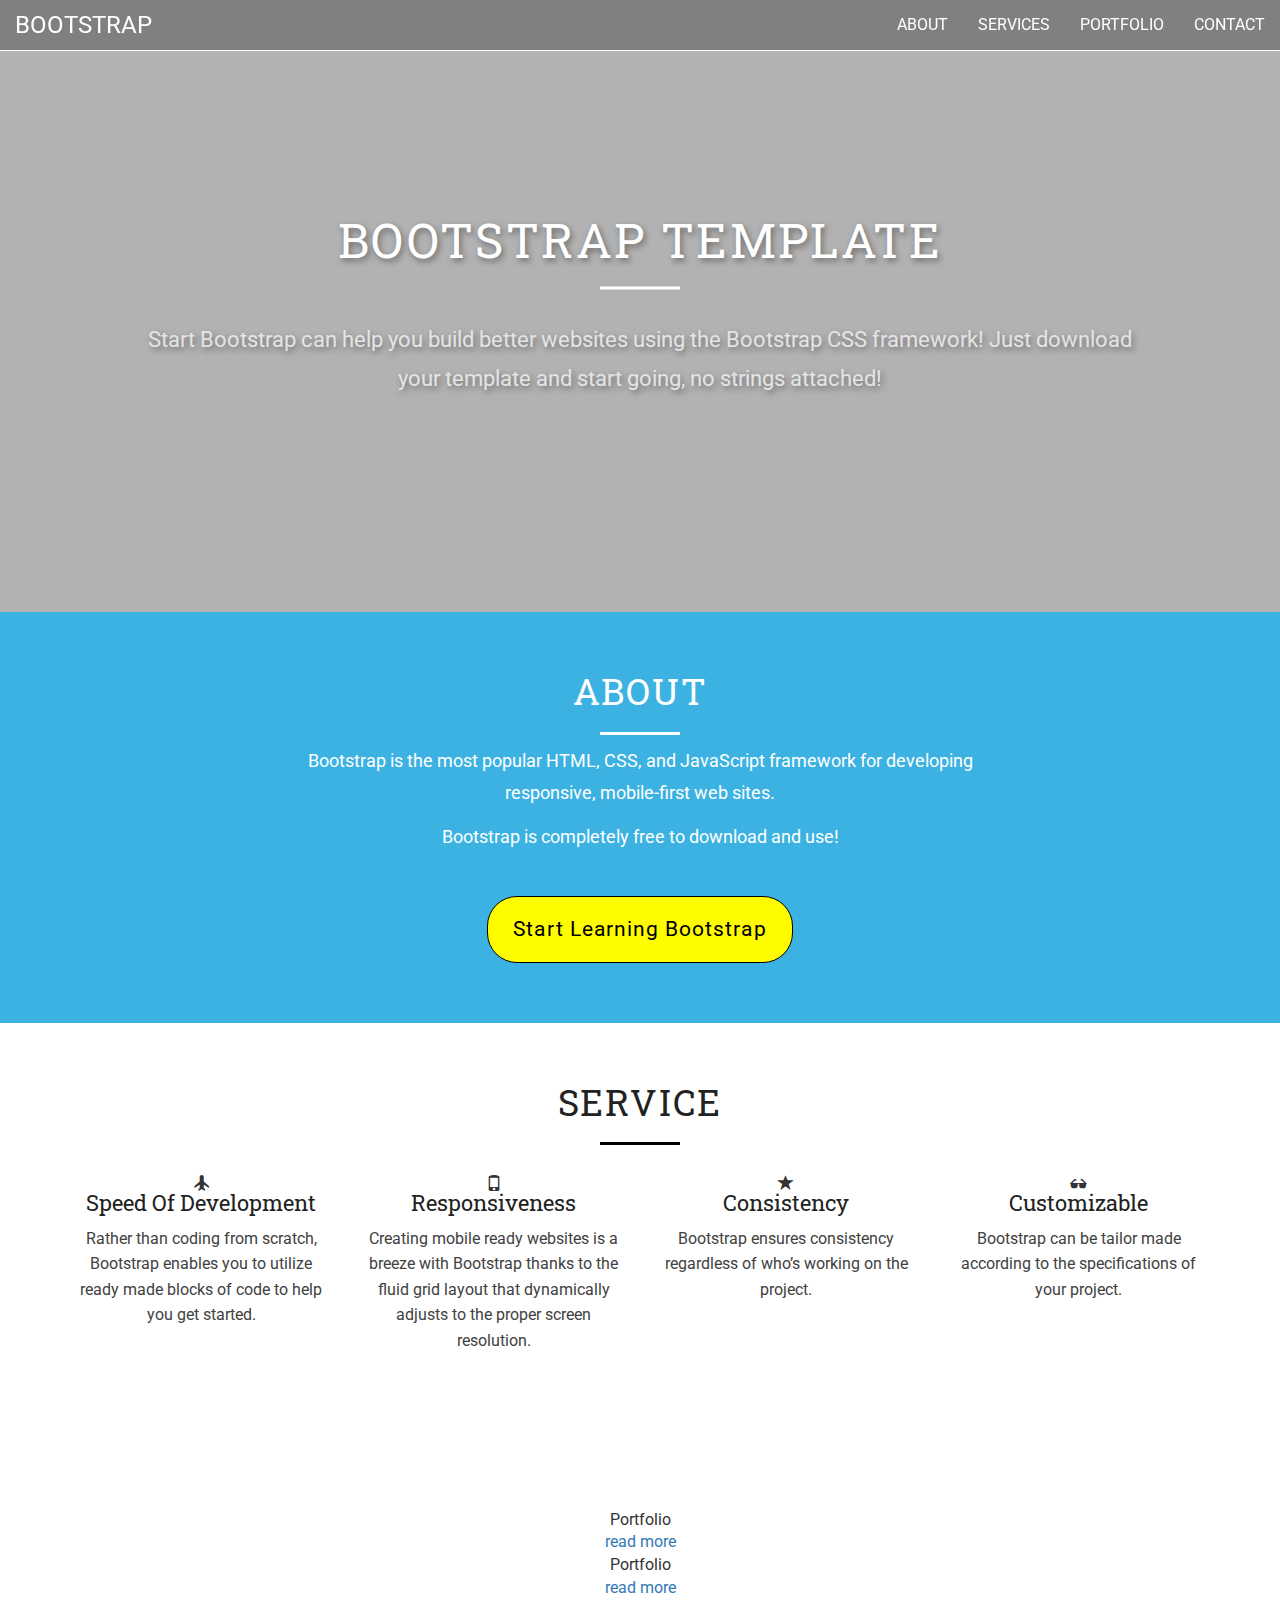
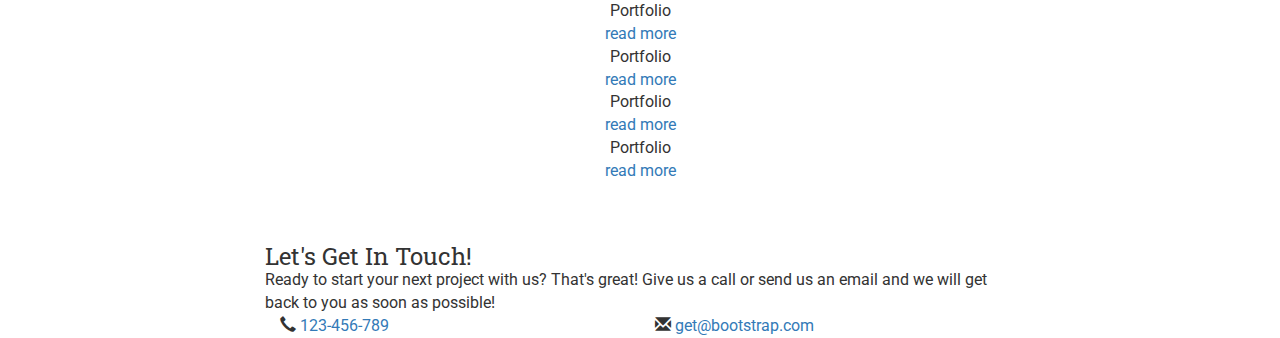
<file: cloid.html>
<html lang="en">

<head>
    <meta charset="utf-8">
    <meta http-equiv="X-UA-Compatible" content="IE=edge">
    <meta name="viewport" content="width=device-width, initial-scale=1">
    <!-- The above 3 meta tags *must* come first in the head; any other head content must come *after* these tags -->
    <title>Bootstrap Template</title>
    <!-- Latest compiled and minified CSS -->
    <link rel="stylesheet" href="https://maxcdn.bootstrapcdn.com/bootstrap/3.3.7/css/bootstrap.min.css" integrity="sha384-BVYiiSIFeK1dGmJRAkycuHAHRg32OmUcww7on3RYdg4Va+PmSTsz/K68vbdEjh4u" crossorigin="anonymous">
    <link rel="stylesheet" href="cloid.css">
    <!-- HTML5 shim and Respond.js for IE8 support of HTML5 elements and media queries -->
    <!-- WARNING: Respond.js doesn't work if you view the page via file:// -->
    <!--[if lt IE 9]>
      <script src="https://oss.maxcdn.com/html5shiv/3.7.2/html5shiv.min.js"></script>
      <script src="https://oss.maxcdn.com/respond/1.4.2/respond.min.js"></script>
    <![endif]-->
</head>

<body data-spy="scroll" data-target="#myScrollspy">
    <nav class="navbar navbar-default navbar-fixed-top" data-spy="affix" data-offset-top="205">
        <div class="container-fluid">
            <div class="navbar-header">
                <button type="button" class="navbar-toggle" data-toggle="collapse" data-target="#myNavbar"> <span class="icon-bar"></span> <span class="icon-bar"></span> <span class="icon-bar"></span> </button> <a class="navbar-brand" href="#">Bootstrap</a> </div>
            <div class="collapse navbar-collapse" id="myNavbar">
                <ul class="nav navbar-nav navbar-right">
                    <li><a href="#about">About</a></li>
                    <li><a href="#services">Services</a></li>
                    <li><a href="#portfolio">Portfolio</a></li>
                    <li><a href="#contact">Contact</a></li>
                </ul>
            </div>
        </div>
    </nav>
    <header style="background-image:url('http://sf.co.ua/15/11/wallpaper-1ee175.jpg');">
        <div class="header-content">
            <div class="header-content-inner">
                <h1>Bootstrap Template</h1>
                <p>Start Bootstrap can help you build better websites using the Bootstrap CSS framework! Just download your template and start going, no strings attached!</p>
            </div>
        </div>
    </header>
    <section class="about-section bg-color" id="about">
        <div class="container">
            <div class="row">
                <div class="col-md-8 col-md-offset-2 col-sm-12 col-xs-12">
                    <h3>About</h3>
                    <p>Bootstrap is the most popular HTML, CSS, and JavaScript framework for developing responsive, mobile-first web sites.</p>
                    <p>Bootstrap is completely free to download and use!</p> <a href="#" class="btn btn-default-new">Start learning Bootstrap</a> </div>
            </div>
        </div>
    </section>
    
    <section class="service-section" id="services">
        <div class="container">
             <h3>service</h3>
            
            <div class="row">
                <div class="col-md-3 col-sm-6 col-xs-12">
                    <div class="service-items">
                        <div class="icon">
                            <span class="glyphicon glyphicon-plane" aria-hidden="true"></span>
                        </div>
                        <h4><a href="#">Speed of Development</a></h4>
                        <p>Rather than coding from scratch, Bootstrap enables you to utilize ready made blocks of code to help you get started.</p>
                    </div>
                </div>
                
                <div class="col-md-3 col-sm-6 col-xs-12">
                    <div class="service-items">
                        <div class="icon">
                            <span class="glyphicon glyphicon-phone" aria-hidden="true"></span>
                        </div>
                        <h4><a href="#"> Responsiveness</a></h4>
                        <p>Creating mobile ready websites is a breeze with Bootstrap thanks to the fluid grid layout that dynamically adjusts to the proper screen resolution.</p>
                    </div>
                </div>
                
                <div class="col-md-3 col-sm-6 col-xs-12">
                    <div class="service-items">
                        <div class="icon">
                            <span class="glyphicon glyphicon-star" aria-hidden="true"></span>
                        </div>
                        <h4><a href="#">Consistency</a></h4>
                        <p>Bootstrap ensures consistency regardless of who’s working on the project. </p>
                    </div>
                </div>
                
                <div class="col-md-3 col-sm-6 col-xs-12">
                    <div class="service-items">
                        <div class="icon">
                            <span class="glyphicon glyphicon-sunglasses" aria-hidden="true"></span>
                        </div>
                        <h4><a href="#">Customizable</a></h4>
                        <p>Bootstrap can be tailor made according to the specifications of your project.</p>
                    </div>
                </div>
                
                
            </div>
        </div>
    </section>
    
     <section class="portfolio-section" id="portfolio">
         <div class="portfolio-section-inner">
            <div class="portfolio-section-row">
                <div class="portfolio-section-data" style="background-image:url('http://www.pd4pic.com/images/snail-branch.jpg')">
                    <div class="portfolio-section-text">
                       <div class="portfolio-section-text-inner">
                        <p>Portfolio</p>
                        <a href="#">read more</a>
                        </div>
                    </div>
                </div>
                
                <div class="portfolio-section-data" style="background-image:url('https://media.licdn.com/mpr/mpr/p/4/005/08a/10f/1e03070.jpg')">
                    <div class="portfolio-section-text">
                       <div class="portfolio-section-text-inner">
                        <p>Portfolio</p>
                        <a href="#">read more</a>
                        </div>
                    </div>
                </div>
                
                <div class="portfolio-section-data" style="background-image:url('http://freestockphotosindia.com/oc-content/uploads/1/160Zhl4HJOU_small.jpg')">
                    <div class="portfolio-section-text">
                       <div class="portfolio-section-text-inner">
                        <p>Portfolio</p>
                        <a href="#">read more</a>
                        </div>
                    </div>
                </div>
             </div>
             
              <div class="portfolio-section-row">
                
                <div class="portfolio-section-data" style="background-image:url('https://1.bp.blogspot.com/-Og33a_xvK7s/UN3l0q2hpTI/AAAAAAAAJRs/ejFbNQxNeeA/s640/facebook-girls-to-labels-beautiful-birds-130979.jpg')">
                    <div class="portfolio-section-text">
                       <div class="portfolio-section-text-inner">
                        <p>Portfolio</p>
                        <a href="#">read more</a>
                        </div>
                    </div>
                </div>
                
                <div class="portfolio-section-data" style="background-image:url('http://www.photos-public-domain.com/wp-content/uploads/2010/08/acoustic_guitar_bridge.jpg')">
                    <div class="portfolio-section-text">
                        <div class="portfolio-section-text-inner">
                        <p>Portfolio</p>
                        <a href="#">read more</a>
                        </div>
                    </div>
                </div>
                  
                  <div class="portfolio-section-data" style="background-image:url('https://2.bp.blogspot.com/-g3cj06XIHa4/UN3lol_VG3I/AAAAAAAAJQs/6qRI_L0MWqE/s640/59.jpg')">
                    <div class="portfolio-section-text">
                        <div class="portfolio-section-text-inner">
                        <p>Portfolio</p>
                        <a href="#">read more</a>
                        </div>
                    </div>
                </div>
             </div>
         
         </div>
         
         
    </section>
    
    <footer id="contact">
        <div class="container">
            <div class="row">
                <div class="col-md-8 col-md-offset-2 col-sm-12 col-xs-12">
                    <h3>Let's Get In Touch!</h3>
                    <p>Ready to start your next project with us? That's great! Give us a call or send us an email and we will get back to you as soon as possible!</p>
                    <div class="gap">
                    <div class="col-sm-6 col-xs-12">
                        <span class="glyphicon glyphicon-earphone"></span>
                        <a href="tel:123456789">123-456-789</a>
                    </div>
                     <div class="col-sm-6 col-xs-12">
                        <span class="glyphicon glyphicon-envelope"></span>
                        <a href="mailto:get@bootstrap.com">get@bootstrap.com</a>
                    </div>
                    </div>
                
                </div>
            </div>
        </div>
    
    </footer>
    
    
    
    <!-- jQuery (necessary for Bootstrap's JavaScript plugins) -->
    <script src="https://ajax.googleapis.com/ajax/libs/jquery/1.11.3/jquery.min.js"></script>
    <!-- Include all compiled plugins (below), or include individual files as needed -->
    <!-- Latest compiled and minified JavaScript -->
  
    <script src="https://maxcdn.bootstrapcdn.com/bootstrap/3.3.7/js/bootstrap.min.js" integrity="sha384-Tc5IQib027qvyjSMfHjOMaLkfuWVxZxUPnCJA7l2mCWNIpG9mGCD8wGNIcPD7Txa" crossorigin="anonymous"></script>
</body>

</html>
</file>
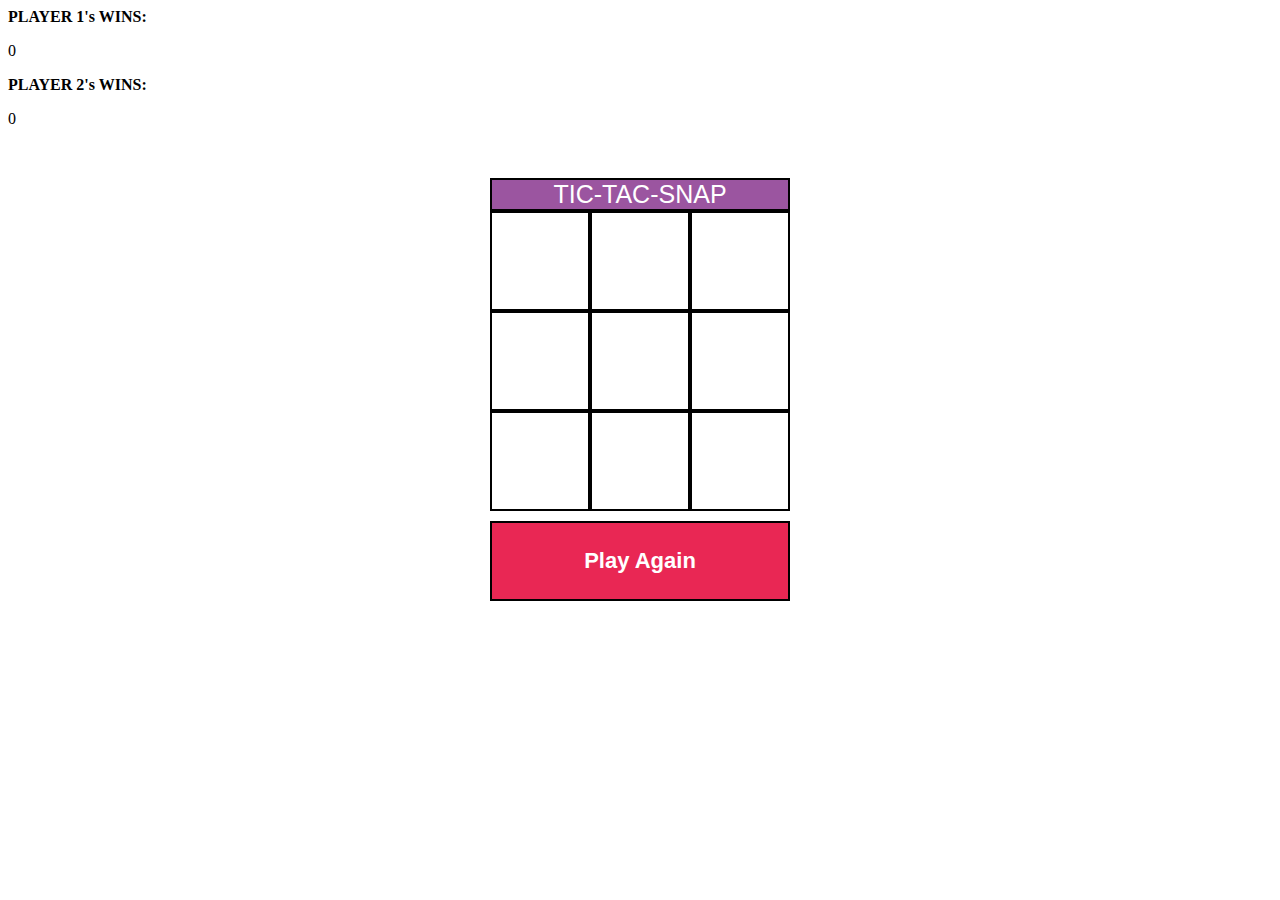
<file: maingame.html>
<!DOCTYPE html>
<html>
     
  <body style="background-image:url('https://cdn.glitch.com/ba9bda52-cc6d-4056-8ff1-2a54207dce82%2Fsnapchat.png?1555194808608');">
    <b>PLAYER 1's WINS:</b> <p id="player1"> 0 </p>
    <b>PLAYER 2's WINS:</b> <p id="player2"> 0 </p>
  </body>
  
    <head>
      <div class="b-g2"></div>
        <link rel="stylesheet" href="maingame.css">
          
        <title>TIC-TAC-SNAP</title>
          
        <meta charset="windows-1252">
        <meta name="viewport" content="width=device-width, initial-scale=1.0">
      
        <style>
 
            *{box-sizing: border-box}
            
            .container{
             width: 300px;
             overflow: hidden;
             margin: 50px auto 0 auto;
            }
          
          
          /*Top Box*/
            .container span{width: 100%;
              display: block;
              text-align: center;
              font-family: sans-serif;
              color: #fff;
              border: 2px solid #000;
              font-size: 25px;
              background: #9B55A0;
            }
            
            .container .box{
              float: left;
              width: 100px;
              height:100px;
              border: 2px solid #000;
              transition: all .25s ease-in-out;
              font-family: sans-serif; 
              font-size: 50px;
              text-align: center;
              line-height: 100px; 
              cursor: pointer;
            }
          
            /*Hover Color */
            .container .box:hover{background: #fff;
              color: #fff;}
            .container .box:active{background: #fff;
              color: #fff;}
              
            /*PLAY AGAIN BUTTON*/
            button{background: #e92754; 
                   color: #fff;
                   font-weight: bold;
                   border: 2px solid black;
                    cursor: pointer; 
                    width: 300px;
                    height: 80px; 
                    font-size: 22px;
                    display: block;
                    margin: 10px auto}
            
            
             .win{background: #3CB2E2; color: #fff}
          
        </style>
      
    </head>
  

    <body>
        <div class="container" id="main">
            <span id="turn">TIC-TAC-SNAP</span>
            <!-- show X or O on div click -->
            <div class="box" id="box1"></div>
            <div class="box" id="box2"></div>
            <div class="box" id="box3"></div>
            <div class="box" id="box4"></div>
            <div class="box" id="box5"></div>
            <div class="box" id="box6"></div>
            <div class="box" id="box7"></div>
            <div class="box" id="box8"></div>
            <div class="box" id="box9"></div>
        </div>
        <!-- Play Again And Reset All Info -->
        <button onclick="replay()">Play Again</button>
      
        
        <script>
                       
          
            var gameOver = false;
            var turn = document.getElementById("turn"),
             // boxes => all boxes
            // X_or_O => to set X or O into the box
            boxes = document.querySelectorAll("#main div"), X_or_O = 0;
            var p1_or_p2 = 1;
            
            function selectWinnerBoxes(b1,b2,b3){
                if(p1_or_p2 == 2){
                  rps();
                }
                else{
                 xps(); 
                }
                b1.classList.add("win");
                b2.classList.add("win");
                b3.classList.add("win");
                turn.innerHTML = b1.innerHTML + " Won!";
                turn.style.fontSize = "30px";
                gameOver = true;                
            }
          
            function rps() {
                if(gameOver == false){
                    var player2 = document.getElementById('player2');
                    var number = player2.innerHTML;
                    number++;
                    player2.innerHTML = number;
                }
            }
          
            function xps() {
                if(gameOver == false){
                      var player1 = document.getElementById('player1');
                      var number = player1.innerHTML;
                      number++;
                      player1.innerHTML = number;
                }
            }
            
            function getWinner(){
                
                var box1 = document.getElementById("box1"),
                    box2 = document.getElementById("box2"),
                    box3 = document.getElementById("box3"),
                    box4 = document.getElementById("box4"),
                    box5 = document.getElementById("box5"),
                    box6 = document.getElementById("box6"),
                    box7 = document.getElementById("box7"),
                    box8 = document.getElementById("box8"),
                    box9 = document.getElementById("box9");
            
            // get all posibilites
              if(box1.innerHTML !== "" && box1.innerHTML === box2.innerHTML && box1.innerHTML === box3.innerHTML)
                 selectWinnerBoxes(box1,box2,box3);
              if(box4.innerHTML !== "" && box4.innerHTML === box5.innerHTML && box4.innerHTML === box6.innerHTML)
                 selectWinnerBoxes(box4,box5,box6);
              if(box7.innerHTML !== "" && box7.innerHTML === box8.innerHTML && box7.innerHTML === box9.innerHTML)
                 selectWinnerBoxes(box7,box8,box9);
              if(box1.innerHTML !== "" && box1.innerHTML === box4.innerHTML && box1.innerHTML === box7.innerHTML)
                 selectWinnerBoxes(box1,box4,box7);
              if(box2.innerHTML !== "" && box2.innerHTML === box5.innerHTML && box2.innerHTML === box8.innerHTML)
                 selectWinnerBoxes(box2,box5,box8);
              if(box3.innerHTML !== "" && box3.innerHTML === box6.innerHTML && box3.innerHTML === box9.innerHTML)
                 selectWinnerBoxes(box3,box6,box9);
              if(box1.innerHTML !== "" && box1.innerHTML === box5.innerHTML && box1.innerHTML === box9.innerHTML)
                 selectWinnerBoxes(box1,box5,box9);
              if(box3.innerHTML !== "" && box3.innerHTML === box5.innerHTML && box3.innerHTML === box7.innerHTML)
                 selectWinnerBoxes(box3,box5,box7);
            }
            
            
            // set event onclick
            for(var i = 0; i < boxes.length; i++){
                boxes[i].onclick = function(){
                    // not allow to change the value of the box
                  
                    if(this.innerHTML !== "<img src=\"https://cdn.glitch.com/ba9bda52-cc6d-4056-8ff1-2a54207dce82%2FbitmojiFinal1.png?1555259681671/350x350\" width=\"100px\" height=\"100px\">" 
                       && this.innerHTML !== "<img src=\"https://cdn.glitch.com/ba9bda52-cc6d-4056-8ff1-2a54207dce82%2FbitmojiFinal2.png?1555259675778/350x350\" width=\"100px\" height=\"100px\">"){
                        if(X_or_O%2 === 0){
                            p1_or_p2 = 1;
                           console.log(X_or_O);
                           this.innerHTML = "<img src=\"https://cdn.glitch.com/ba9bda52-cc6d-4056-8ff1-2a54207dce82%2FbitmojiFinal1.png?1555259681671/350x350\" width=\"100px\" height=\"100px\">";;
                           turn.innerHTML = "<img src=\"https://cdn.glitch.com/ba9bda52-cc6d-4056-8ff1-2a54207dce82%2FbitmojiFinal2.png?1555259675778/350x350\" width=\"50px\" height=\"50px\">" +" Turn Now"; 
                           getWinner();
                           X_or_O += 1;   
                        }
                          else{
                            p1_or_p2 = 2;
                           console.log(X_or_O);
                           this.innerHTML = "<img src=\"https://cdn.glitch.com/ba9bda52-cc6d-4056-8ff1-2a54207dce82%2FbitmojiFinal2.png?1555259675778/350x350\" width=\"100px\" height=\"100px\">";;
                           turn.innerHTML = "<img src=\"https://cdn.glitch.com/ba9bda52-cc6d-4056-8ff1-2a54207dce82%2FbitmojiFinal1.png?1555259681671/350x350\" width=\"50px\" height=\"50px\">"+" Turn Now";
                           getWinner();
                            
                           X_or_O += 1;  

                        }
                    }
                    
                }
            }
            
            function replay(){
                
                for(var i = 0; i < boxes.length; i++){
                    boxes[i].classList.remove("win");
                    boxes[i].innerHTML = "";
                    
                  
                    turn.innerHTML = "TIC-TAC-SNAP";
                    turn.style.fontSize = "25px";
                    
                }  
              gameOver = false;
            }
          
          function show_image(src, width, height, position, alt) {
          var img = document.createElement("img");
          img.src = src;
          img.width = width;
          img.height = height;
          img.position = position
          img.alt = alt;

          // This next line will just add it to the <body> tag
          document.body.appendChild(img);
      }
            
        </script>
        
    </body>
</html>
</file>
<file: cloid.css>
@import url('https://fonts.googleapis.com/css?family=Roboto+Slab:400,700|Roboto:300,400,400i,500,700');

/* font-family: 'Roboto', sans-serif;
font-family: 'Roboto Slab', serif; */

/* 
℘ąŋƙąʝ ɖɧıɱąŋ
*/
.center {
  color: #fff;
  display: block;
  margin-top: 70px;
  margin-bottom: 20px;
  margin-left: auto;
  margin-right: auto;
  width: 12%;
}
.center2 {
  
  margin-top: 35px;
  margin-bottom: 45px;
  margin-left: auto;
  margin-right: auto;
  width: 70%;
}
body {
    background: #fff;
    color: #00000;
    font-family: 'Roboto', sans-serif;
    font-size: 16px;
    overflow-x: hidden;
    -webkit-text-stroke: rgba(255, 255, 255, 0.01) 0.1px;
    -webkit-font-smoothing: antialiased !important;
}




a {
    text-decoration: none;
    -ms-transition: all 0.3s ease-in;
    -webkit-transition: all 0.3s ease-in;
    transition: all 0.3s ease-in;
}

a:hover,
a:focus,
a:active {
    outline: medium none;
    text-decoration: none;
}

*:focus {
    outline: none;
}

img {
    max-width: 100%;
    height: auto;
}

strong,
b {
    font-weight: 700;
}

i,
em {
    font-style: italic;
}

.clear {
    border: 0;
    clear: both;
    height: 0;
}

h1,
h2,
h3,
h4,
h5,
h6,
p {
    font-weight: normal;
    margin: 0;
}

input,
textarea {
    -webkit-appearance: none;
    border-radius: 0;
}

html,
body {
    height: 100%;
}

/**** NAV ****/
nav.navbar-default {
    background-color: rgba(0, 0, 0, 0.28);
    border-color: #fff;
    -ms-transition: all 0.3s ease-in-out;
    -webkit-transition: all 0.3s ease-in-out;
    transition: all 0.3s ease-in-out;
}

nav.navbar-default.affix {
    background-color:#222;
    -ms-transition: all 0.3s ease-in-out;
    -webkit-transition: all 0.3s ease-in-out;
    transition: all 0.3s ease-in-out;
}

nav.navbar-default .navbar-brand {
    color: #fff;
    font-size: 24px;
    text-transform: uppercase;
    font-family: 'Roboto', sans-serif;
}

nav.navbar-default .navbar-brand:focus, nav.navbar-default .navbar-brand:hover {
    color: #fff !important;
    background-color: transparent;
}

nav.navbar-default .navbar-nav>li>a{
  color:#fff;
  font-family: 'Roboto', sans-serif;
  font-size: 16px;
  text-transform: uppercase;
}

nav.navbar-default .navbar-nav>li>a:focus,
nav.navbar-default .navbar-nav>li>a:hover {
    color: #F05F40;
    background-color: transparent;
}

nav.navbar-default .navbar-nav li a.active,
nav.navbar-default .navbar-nav li a.active:focus,
nav.navbar-default .navbar-nav li a.active:hover {
    color: #F05F40;
    background-color: transparent;
}


/**** NAV END ****/
/**** HEADER ****/
header {
    min-height: 68%;
    background-position: center center;
    background-size: cover;
    background-repeat: no-repeat;
}

header:after {
    content: "";
    position: absolute;
    top: 0;
    left: 0;
    right: 0;
    bottom: 0;
    background: rgba(0, 0, 0, 0.3);
    z-index: 0;
}

header,
header .header-content {
    position: relative;
    width: 100%;
    text-align: center;
}

header .header-content {
    position: absolute;
    top: 50%;
    -webkit-transform: translateY(-50%);
    transform: translateY(-50%);
    padding: 0 70px;
    z-index: 10;
}

header .header-content .header-content-inner {
    width: 100%;
    max-width: 1000px;
    margin: 0 auto;
    text-shadow: 2px 3px 6px rgba(0, 0, 0, 0.41);
}

h1, h2, h3, h4 {
    font-family: 'Roboto Slab', serif;
}

.header-content-inner h1 {
    font-size: 48px;
    margin-bottom: 30px;
    text-transform: uppercase;
    color: #fff;
    letter-spacing: 0.05em;
}

.header-content-inner h1:after {
    content: "";
    display: block;
    width: 80px;
    height: 3px;
    margin: 20px auto 0;
    background: #fff;
}

.header-content-inner p {
    font-size: 22px;
    line-height: 1.8;
    color: #e4e4e4;
}
/**** HEADER END ****/
/**** ABOUT ****/
.bg-color{
    background:#3CB2E2;
}

section{
    padding: 60px 0;
    position: relative;
    text-align: center;
}

.about-section h3{
    font-size: 36px;
    margin-bottom: 10px;
    text-transform: uppercase;
    color: #fff;
    letter-spacing: 0.05em;
}

.about-section h3:after {
    content: "";
    display: block;
    width: 80px;
    height: 3px;
    margin: 20px auto 0;
    background:#fff;
}
/*Dash Under Title*/
.about-section p{
    font-size: 18px;
    line-height: 1.8;
    color: #fff;
    margin-bottom: 12px;
}

/*About Button Section*/
.btn-default-new{
    background: #fffc00;
    border-radius: 30px;
    border: solid 1px #000000;
    color: #000000;
    font-size: 21px;
    text-transform: capitalize;
    font-family: 'Roboto', sans-serif;
    padding: 0 25px;
    line-height: 3.1;
    margin-top: 30px;
    letter-spacing: 0.05em;
    -ms-transition: all 0.6s ease-in-out;
    -webkit-transition: all 0.6s ease-in-out;
    transition: all 0.6s ease-in-out;
}

.btn-default-new:hover, .btn-default-new:focus{
    background: #000000;
    color: #fffc00;
    border-color: #fffc00;
}
/**** ABOUT END ****/
/**** SERVICE ****/

.service-section h3{
    font-size: 36px;
    margin-bottom: 30px;
    text-transform: uppercase;
    color: #222;
    letter-spacing: 0.05em;
}

/*Dash Under Title*/
.service-section h3:after {
    content: "";
    display: block;
    width: 80px;
    height: 3px;
    margin: 20px auto 0;
    background:#000000;
}

.service-items h4{
    font-size: 22px;
    margin-bottom: 10px;
    text-transform: capitalize;
    color: #fff;
    
}

.service-items h4 a{
    color: #222;
}

.service-items h4 a:hover{
    color: #F05F40;
}

.service-items p{
    font-size: 16px;
    line-height: 1.6;
    color: #414141;
    margin-bottom: 35px;
}
/**** SERVICE END ****/
</file>
<file: maingame.css>
body, html {
  height: 90%;
}

.center {
  display: block;
  margin-top: 30px;
  margin-bottom: 3px;
  margin-left: auto;
  margin-right: auto;
  width: 12%;
}
</file>
